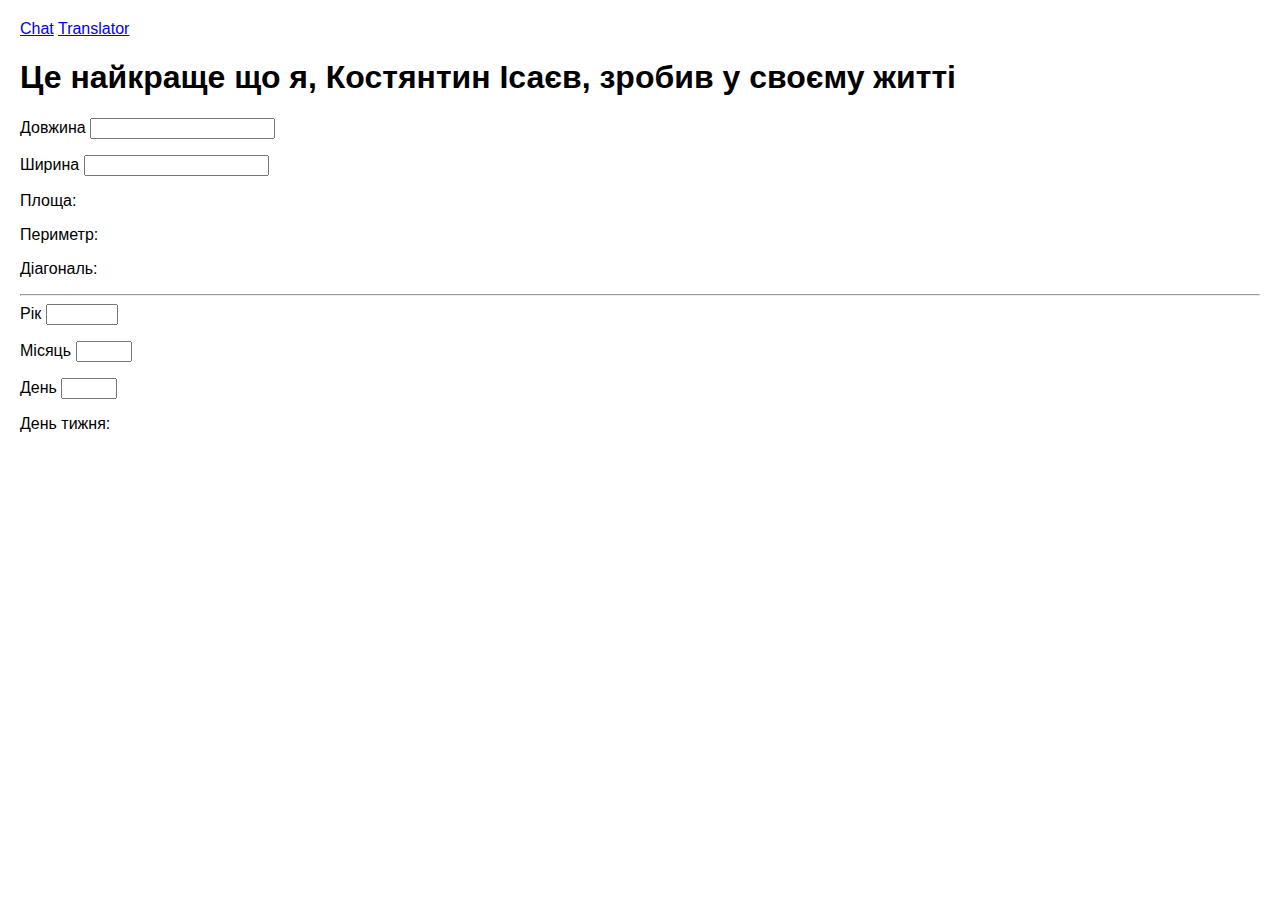
<file: index.html>
<!DOCTYPE html>
<html lang="en">
<head>
    <meta charset="UTF-8">
    <title>Title</title>
    <link rel="stylesheet" href="css/styles.css">
</head>
<body>
<footer>
    <a href="pages/chat.html">Chat</a>
    <a href="pages/translator.html">Translator</a>
</footer>
<main>
    <div>
        <h1>Це найкраще що я, Костянтин Ісаєв, зробив у своєму житті</h1>
        <label>
            Довжина
            <input type="number" id="length" min="0" oninput="calculate()">
        </label>
        <p id="errorLengthMassage"></p>
        <label>
            Ширина
            <input type="number" id="width" min="0" oninput="calculate()">
        </label>
        <p id="errorWidthMassage"></p>

        <p>Площа: <span id="areaOutput"></span></p>
        <p>Периметр: <span id="perimeterOutput"></span></p>
        <p>Діагональ: <span id="diagonalOutput"></span></p>
    </div>

    <hr>

    <div>
        <label>
            Рік
            <input type="number" id="year" min="1999" max="2023" oninput="calcDayOfWeek()">
        </label>
        <p id="errorYearMassage"></p>
        <label>
            Місяць
            <input type="number" id="month" min="1" max="12" oninput="calcDayOfWeek()">
        </label>
        <p id="errorMonthMassage"></p>
        <label>
            День
            <input type="number" id="day" min="1" max="31" oninput="calcDayOfWeek()">
        </label>
        <p id="errorDayMassage"></p>

        <p>День тижня: <b><span id="dayOfWeek"></span></b></p>
    </div>

    <script src="js/script.js"></script>
    <script src="js/bootstrap.bundle.min.js"></script>
</main>
</body>
</html>
</file>
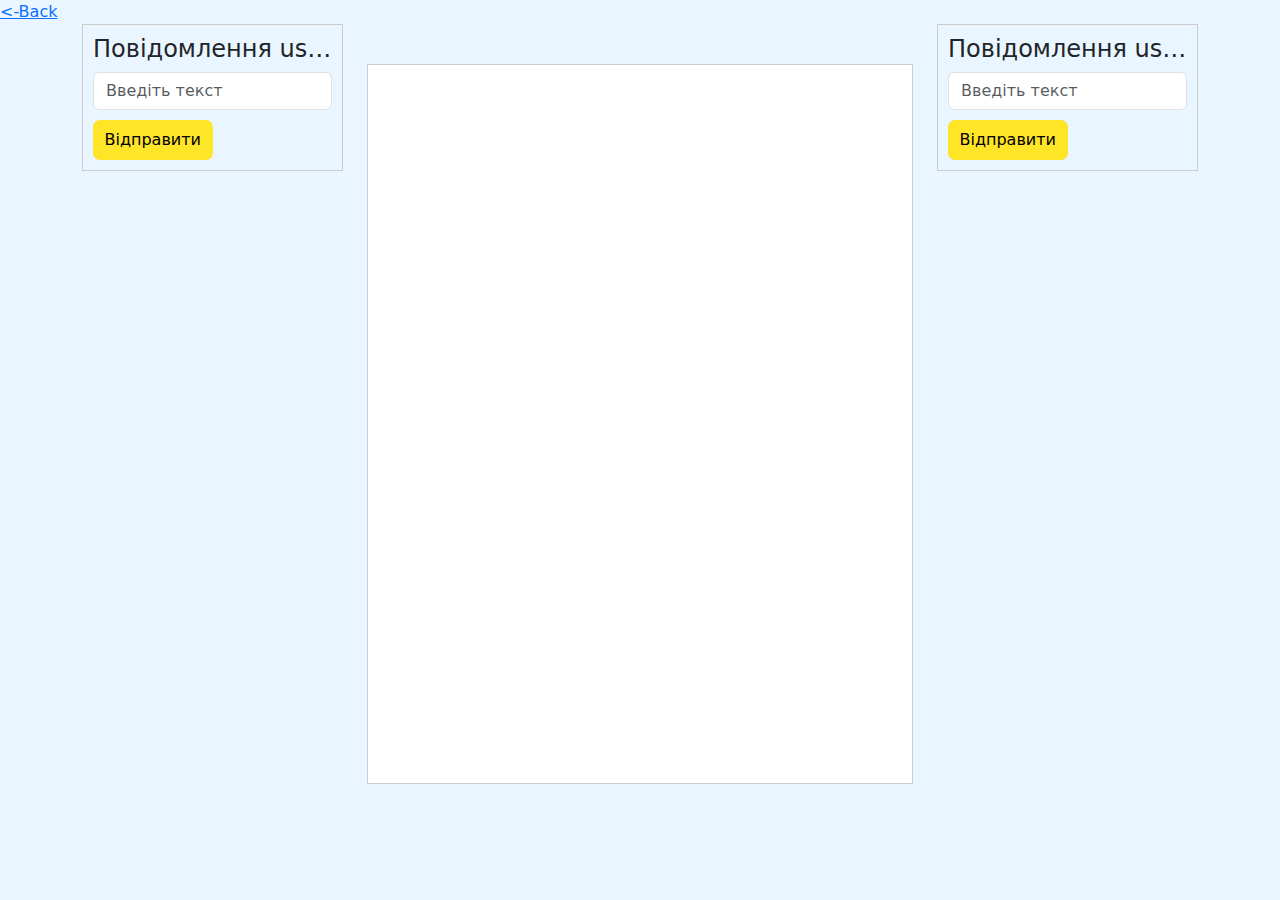
<file: pages/chat.html>
<!DOCTYPE html>
<html lang="en">
<head>
    <meta charset="UTF-8">
    <title>Title</title>
    <link rel="stylesheet" href="../css/bootstrap.css">
    <link rel="stylesheet" href="../css/chat-page.css">
</head>
<body>
<header>
    <a href="../index.html"><-Back</a>
</header>
<main>
    <div class="container chat">
        <div class="row">
            <div class="col-md-3">
                <div id="user1ChatBlock">
                    <h4>Повідомлення user1</h4>
                    <input type="text" id="user1Input" class="form-control" placeholder="Введіть текст">
                    <button onclick="submitMessage('user1')">Відправити</button>
                </div>
            </div>
            <div class="col-md-6">
                <div class="chat-window" id="chatWindow"></div>
            </div>
            <div class="col-md-3">
                <div id="user2ChatBlock">
                    <h4>Повідомлення user2</h4>
                    <input type="text" id="user2Input" class="form-control" placeholder="Введіть текст">
                    <button onclick="submitMessage('user2')">Відправити</button>
                </div>
            </div>
        </div>
    </div>
</main>
<script src = ../js/chatScript.js></script>
  <script src="../js/bootstrap.bundle.min.js"></script>
</body>
</html>
</file>
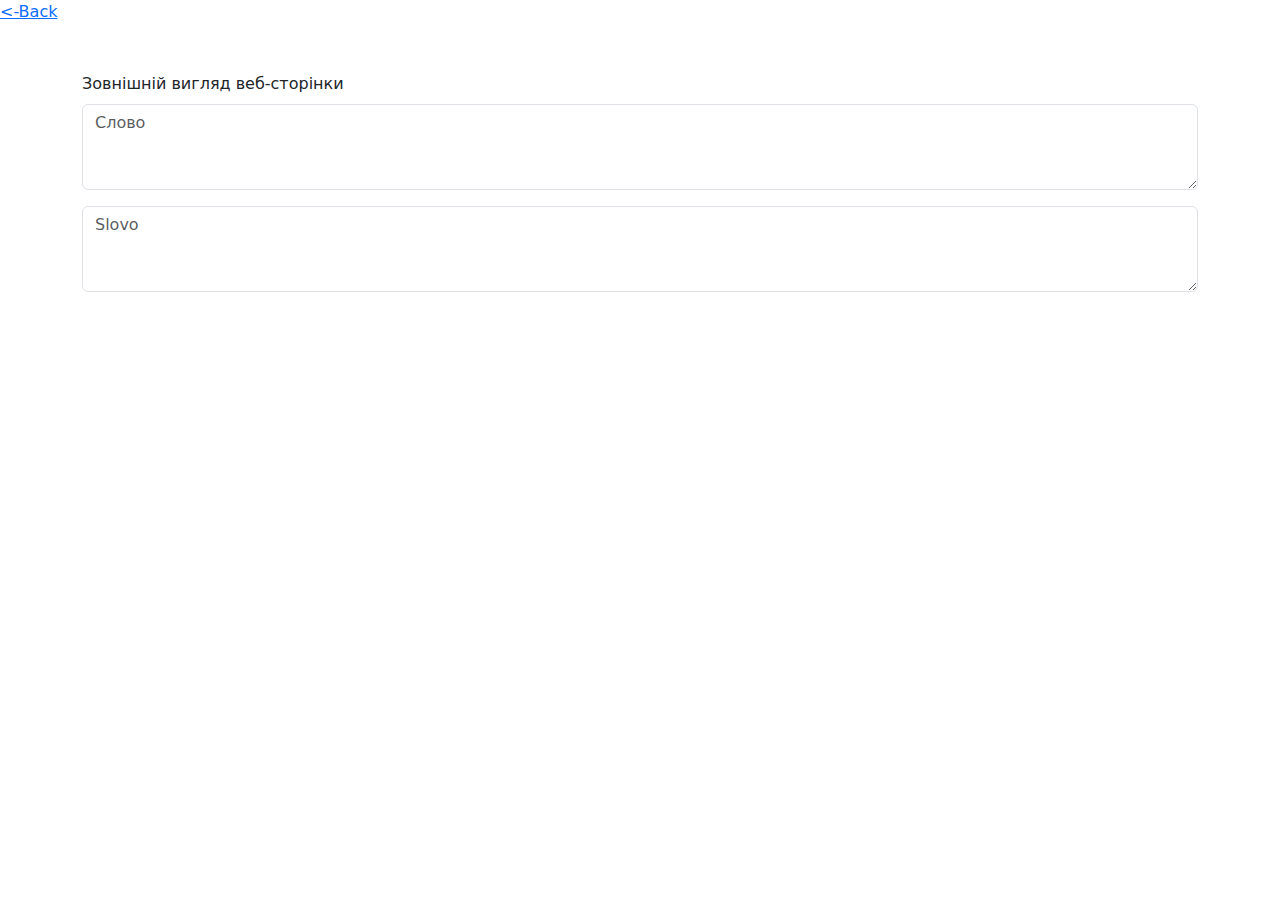
<file: pages/translator.html>
<!DOCTYPE html>
<html lang="en">
<head>
    <meta charset="UTF-8">
    <title>Title</title>
    <link rel="stylesheet" href="../css/bootstrap.css">
</head>
<body>
<header>
    <a href="../index.html"><-Back</a>
</header>
<main>
    <div class="container mt-5">
        <div class="mb-3">
            <label for="inputText" class="form-label">Зовнішній вигляд веб-сторінки</label>
            <textarea class="form-control" id="inputText" rows="3" placeholder="Слово"></textarea>
        </div>
        <div class="mb-3">
            <textarea class="form-control" id="outputText" rows="3" readonly placeholder="Slovo"></textarea>
        </div>
    </div>
</main>
<script src="../js/bootstrap.bundle.min.js"></script>
<script src = "../js/translatorScript.js"></script>
</body>
</html>
</file>
<file: css/styles.css>
body {
    font-family: Arial, sans-serif;
    margin: 0;
    padding: 20px;
}

input[type="text"] {
    width: 200px;
    padding: 10px;
    margin-bottom: 20px;
}

.errorMassage {
    color: red;
}
</file>
<file: css/chat-page.css>
body {
    background-color: #EAF6FF;
}

.chat button{
    height: 40px;
    border: 0 solid;
    border-radius: 7px;
    width: 50%;
    margin-top: 10px;
    background-color: #fee528;
    overflow: hidden;
    text-overflow: ellipsis;
}
#chatWindow {
    background-color: white;
    margin-top: 40px;
    justify-content: space-between;
    border: 1px solid #ccc;
    padding: 10px;
    height: 80vh;
    overflow-y: auto;
}

#user1ChatBlock,
#user2ChatBlock {
    border: 1px solid #ccc;
    padding: 10px;
}

.user1Message, .user2Message {
    text-align: left;
    width: 50%;
    padding: 5px;
    margin: 5px 0;
    border-radius: 4px;
}

.user1Message {
    float: left;
    width: 55%;
    background-color: #d9f9d9;
    border: 1px solid #ccc;
    margin: 5px;
    padding: 5px;
    border-radius: 4px;
}

.user2Message {
    float: right;
    align-items: flex-end;
    width: 55%;
    background-color: #d9d9f9;
    border: 1px solid #ccc;
    margin: 5px;
    padding: 5px;
    border-radius: 4px;
}
.user2Message h5{
    text-align:right;
}

h4 {
    white-space: nowrap;
    overflow: hidden;
    text-overflow: ellipsis;
    max-width: 100%;
}

@media (max-width: 991px) {
    h4 {
        text-align: justify;
    }
    button {
        font-size-adjust: inherit;
        text-align: justify;
    }
}
</file>
